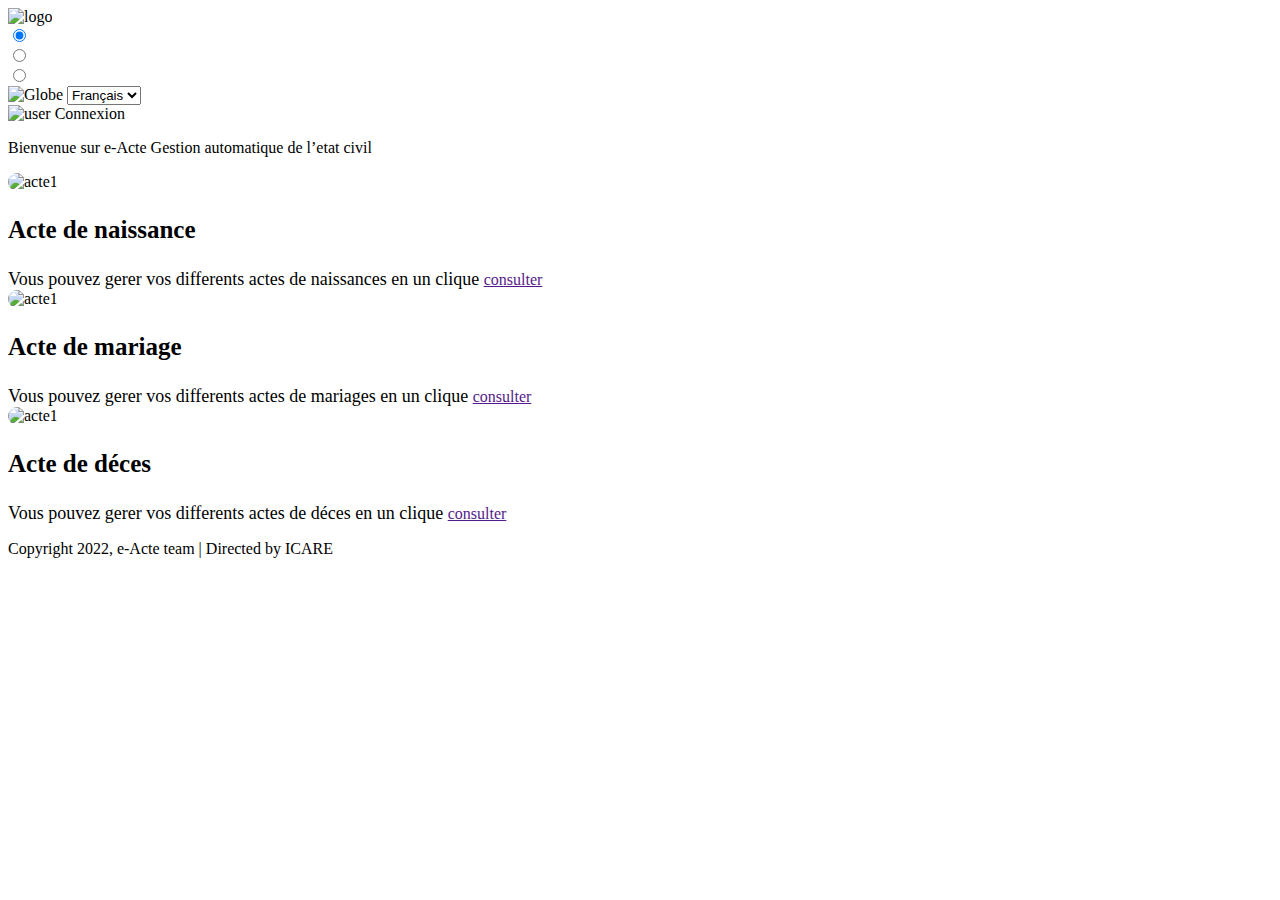
<file: src/main/resources/templates/index.html>
<!DOCTYPE html>
<html lang="en" xmlns:th="http://www.thymeleaf.org">
<head>
    <meta charset="UTF-8"/>
    <meta http-equiv="X-UA-Compatible" content="IE=edge">
    <meta name="viewport" content="width=device-width, initial-scale=1.0">
    <title>Accueil</title>
    <link rel="stylesheet" th:href="@{/css/index.css}"/>
</head>
<body>
    <div class="container">
        <div class="column1"> 
            <img th:src="@{/images/etat civile.png}" alt="logo" class="logo"/>
            <div class="slider-container">
                <div class="menu">
                    <label for="slide-dot-1"></label>
                    <label for="slide-dot-2"></label>
                    <label for="slide-dot-3"></label>
                </div>
                <input id="slide-dot-1" type="radio" name="slides" checked />
                <div class="slide slide-1"></div>
                <input id="slide-dot-2" type="radio" name="slides" />
                <div class="slide slide-2"></div>
                <input id="slide-dot-3" type="radio" name="slides" />
                <div class="slide slide-3"></div>
            </div>
        </div>
        <div class="column2">
            <div class="centrer header">
                <div class="langue">
                    <img th:src="@{/images/Globe.png}" alt="Globe">
                    <select name="langue" id="langue">
                        <option value="fr">Français</option>
                        <option value="en">English</option>
                    </select>
                </div>
                <a class="btnLogin" th:href="@{/login}" id="connex">
                    <img th:src="@{/images/user.png}" alt="user" width="30" height="30">
                    <span>Connexion</span>
                </a>
            </div>
            <div >
                <p class="title">Bienvenue sur e-Acte Gestion automatique de l’etat civil</p>
            </div>
        <div class="trait3">
        </div>
        <div class="actes">
            <div class="acte1">
                <img th:src="@{/images/naissance.jpg}" alt="acte1" width="100" height="100"
                style="object-fit:cover ;border-radius: 50px;">
                <p style="font-size:25px; font-weight:bold;">Acte de naissance</p>
                <span style="font-size: 18px; text-align:center"> 
                Vous pouvez gerer vos differents actes de naissances en un clique
                </span>
                <a class="consulter" href="">
                    consulter
                </a>
            </div>
            <div class="acte1">
                <img th:src="@{/images/mariage.webp}" alt="acte1" width="100" height="100"
                    style="object-fit:cover ;border-radius: 50px;">
                <p style="font-size:25px; font-weight:bold;">Acte de mariage</p>
                <span style="font-size: 18px; text-align:center">
                    Vous pouvez gerer vos differents actes de mariages en un clique
                </span>
                <a class="consulter" href="">
                    consulter
                </a>
            </div>
            <div class="acte1">
                <img th:src="@{/images/deces.jpg}" alt="acte1" width="100" height="100"
                    style="object-fit:cover ;border-radius: 50px;">
                <p style="font-size:25px; font-weight:bold;">Acte de déces</p>
                <span style="font-size: 18px; text-align:center">
                    Vous pouvez gerer vos differents actes de déces en un clique
                </span>
                <a class="consulter" href="">
                    consulter
                </a>
            </div>
        </div>
        </div>
    </div>
    <div class="trait2">

    </div>
    <div class="footer">
        <p>Copyright 2022, e-Acte team | Directed by ICARE</p>
    </div>
</body>
</html>
</file>
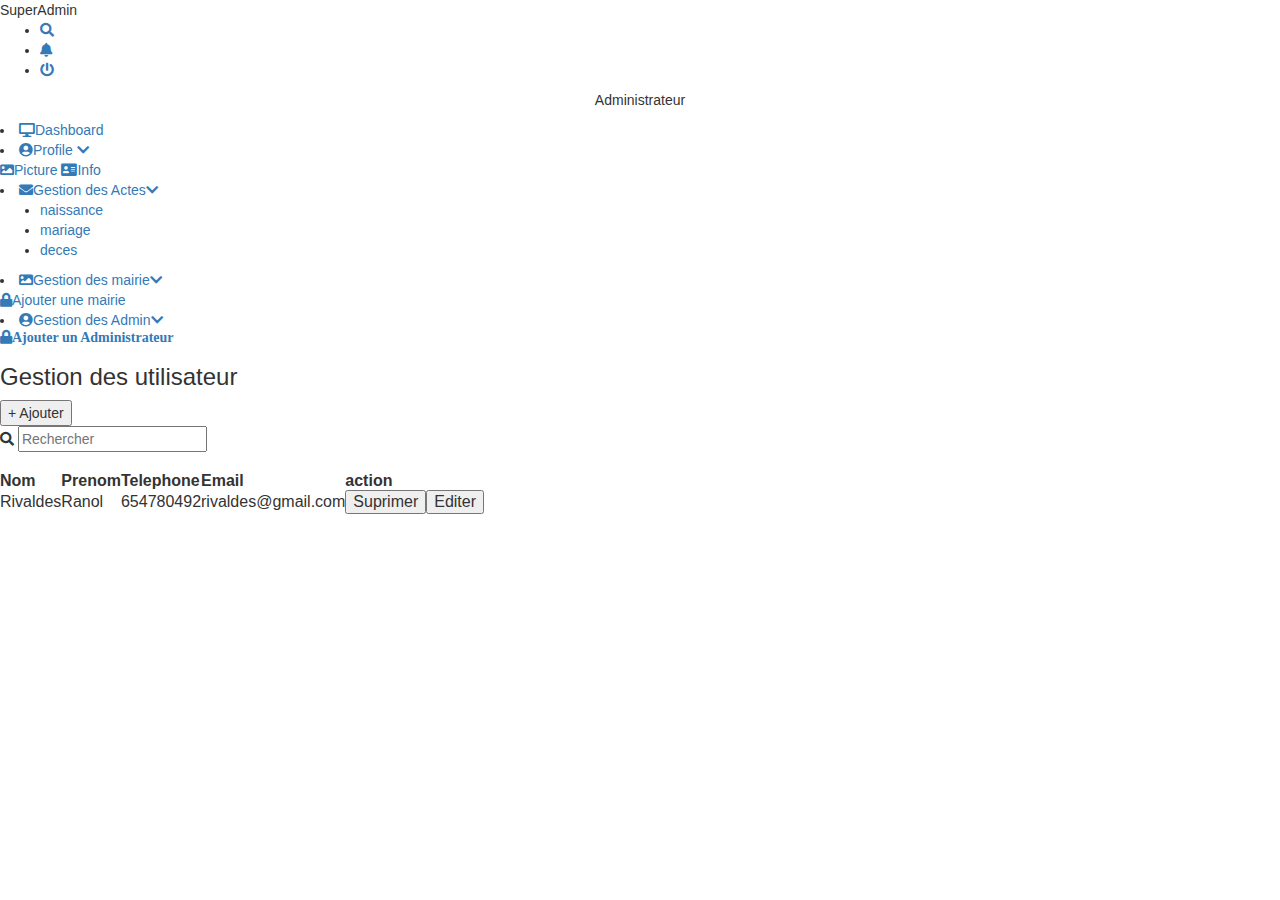
<file: src/main/resources/templates/admin.html>
<!DOCrequired TYPE html>
    <html lang="pt-br">

    <head>
        <meta charset="UTF-8">
        <meta name="viewport" content="width=device-width, initial-scale=1.0">
        <title>Dashboard Administrateur</title>
        <link rel="stylesheet" th:href="@{/css/utilisateur1.css}"/>
        <link rel="stylesheet" th:href="@{/css/style.css}"/>
        <link rel="stylesheet" th:href="@{/css/ajoutUtilisateur.css}"/>
        <link href="https://cdnjs.cloudflare.com/ajax/libs/font-awesome/5.15.1/css/all.min.css" rel="stylesheet"
            required type="text/css">
        <script src="https://cdnjs.cloudflare.com/ajax/libs/jquery/3.5.1/jquery.min.js"></script>
        <link rel="stylesheet" href="https://maxcdn.bootstrapcdn.com/bootstrap/3.4.1/css/bootstrap.min.css">
        <script src="https://maxcdn.bootstrapcdn.com/bootstrap/3.4.1/js/bootstrap.min.js"></script>
    </head>

    <body>

        <!--wrapper start-->
        <div class="wrapper">
            <!--header start-->
            <div class="header">
                <div class="header-menu">
                    <div class="title">Super<span>Admin</span></div>
                    <!-- <div class="sidebar-btn">
                    <i class="fas fa-bars"></i>
                </div> -->
                    <ul>
                        <li><a class="menu-icon" href=""><i class="fas fa-search"></i></a></li>
                        <li><a class="menu-icon" href=""><i class="fas fa-bell"></i></a></li>
                        <li><a class="menu-icon" th:href="@{/login?logout}"><i class="fas fa-power-off"></i></a></li>                    </ul>
                </div>
            </div>
            <!--header menu end-->
            <!--sidebar start-->
            <div class="sidebar">
                <div class="sidebar-menu">
                    <center class="profile">
                        <img th:src="@{/images/default-admin.png}" alt="">
                        <p>Administrateur</p>
                    </center>
                    <li class="item">
                        <a href="#dash" class="menu-btn" data-toggle="tab">
                            <i class="fas fa-desktop"></i><span>Dashboard</span>
                        </a>
                    </li>
                    <li class="item" id="profile">
                        <a href="#profile" class="menu-btn">
                            <i class="fas fa-user-circle"></i><span>Profile <i
                                    class="fas fa-chevron-down drop-down"></i></span>
                        </a>
                        <div class="sub-menu">
                            <a href="#"><i class="fas fa-image"></i><span>Picture</span></a>
                            <a href="#"><i class="fas fa-address-card"></i><span>Info</span></a>
                        </div>
                    </li>
                    <li class="item" id="acte">
                        <a href="#profile" class="menu-btn">
                            <i class="fas fa-envelope"></i><span>Gestion des Actes<i
                                    class="fas fa-chevron-down drop-down"></i></span>
                        </a>
                        <div class="sub-menu">
                            <ul>
                                <li><a th:href="@{/naisance}"><i class="fas font-family"></i><span>naissance</span></a>
                                </li>
                                <li><a th:href="@{/mariage}"><i class="fas font-family"></i><span>mariage</span></a></li>
                                <li><a th:href="@{/deces}"><i class="fas font-family"></i><span>deces</span></a>
                                </li>
                            </ul>
                        </div>
                    </li>
                    <li class="item" id="marie">
                        <a href="#profile" class="menu-btn">
                            <i class="fas fa-image"></i><span>Gestion des mairie<i
                                    class="fas fa-chevron-down drop-down"></i></span>
                        </a>
                        <div class="sub-menu">
                            <a th:href="@{/mairie}"><i class="fas fa-lock"></i><span>Ajouter une mairie</span></a>
                            
                        </div>
                    </li>
                    <li class="item" id="user">
                        <a href="#profile" class="menu-btn">
                            <i class="fas fa-user-circle"></i><span>Gestion des Admin<i
                                    class="fas fa-chevron-down drop-down"></i></span>
                        </a>
                        <div class="sub-menu">
                            <a th:href="@{/admin}"><i class="fas fa-lock"><span>Ajouter un Administrateur</span></i></a>
                        </div>
                    </li>
                </div>
            </div>
            <!--sidebar end-->
            <!--main container start-->
            <div class="main-container tab-content" style="display: block;">

                <div class="modal">
                    <div class="pop">
                        <form method="POST" th:action="@{/addUser}"  th:object="${user}">
                            <div class="close-modal">
                                <span>&times;</span>
                            </div>
                            <header>
                                <h3>ENREGISTRER UN Utilisateur </h3>
                            </header>
                            <div class="form-conatiner">
                                <div class="form-row">
                                    <div class="input-container">
                                        <label> Nom *</label>
                                        <div>
                                            <i class="fa fa-user"></i>
                                            <input th:field="*{nom}" type="text" placeholder="Entrer le nom"  />
                                        </div>
                                    </div>
                                    <div class="input-container">
                                        <label> Genre *</label>
                                        <div>
                                            <i class="fa fa-user"></i>
                                            <input  th:field="*{genre}" type="text" placeholder="Entrer le Genre" />
                                        </div>
                                    </div>
                                    <div class="input-container">
                                        <label> Role *</label>
                                        <div>
                                            <i class="fa fa-user"></i>
											<select multiple th:field="*{roles}" class="form-control">
												<option th:each="role : ${roles}" 
													th:value="${role.id}"
													th:text="${role.typeRole}">
												</option>
											</select>
                                        </div>
                                        
                                    </div>
                                    <div class="input-container">
                                        <label> Mot de passe *</label>
                                        <div>
                                            <i class="fa fa-user"></i>
                                            <input  th:field="*{password}" type="text" placeholder="Entrer le mot de passe" />
                                        </div>
                                    </div>
                                </div>
                                <div class="form-row">
                                    <div class="input-container">
                                        <label> Prenom *</label>
                                        <div>
                                            <i class="fa fa-user"></i>
                                            <input  th:field="*{prenom}" type="text" placeholder="Entrer le Prenom" />
                                        </div>
                                    </div>
                                   <div class="input-container">
                                        <label> Numero de CNI ou recepicer *</label>
                                        <div>
                                            <i class="fa fa-user"></i>
                                            <input th:field="*{numeroCni}" type="text" placeholder="Entrer le Numero de Cni" />
                                        </div>
                                    </div>
                                      <!-- <div class="input-container">
                                          <label> Compte *</label>
                                          <div>
                                               <i class="fa fa-user"></i>
                                               <input type="text" placeholder="Entrer le Numerode votre compte" />
                                          </div>
                                     </div> -->
                                    <div class="input-container">
                                        <label> Residence *</label>
                                        <div>
                                            <i class="fa fa-home"></i>
                                            <input  th:field="*{residence}" type="text" placeholder="Entrer votre Residence" />
                                        </div>
                                    </div>
                                    <div class="input-container">
                                        <label> Email </label>
                                        <div>
                                            <i class="fa fa-mail-bulk"></i>
                                            <input  th:field="*{email}" type="email" placeholder="Entrer votre Email" />
                                        </div>
                                    </div>
                                </div>
                                <div class="form-row">
                                    <div class="input-container">
                                        <label> Date de Naisance *</label>
                                        <div>
                                            <i class="fa fa-calendar-times"></i>
                                            <input  th:field="*{dateNaissance}" type="date" placeholder="Entrer votre Email" />
                                        </div>
                                    </div>

                                    <!-- <div class="input-container">
                                          <label> Service *</label>
                                          <div>
                                               <i class="fa fa-user"></i>
                                               <input type="text" placeholder="Entrer votre Service" />
                                          </div>
                                     </div> -->
                                    <div class="input-container">
                                        <label> Login *</label>
                                        <div>
                                            <i class="fa fa-user"></i>
                                            <input  th:field="*{login}" type="text" placeholder="Entrer votre Login" />
                                        </div>
                                    </div>
                                    <div class="input-container">
                                        <label> Telephone *</label>
                                        <div>
                                            <i class="fa fa-phone"></i>
                                            <input  th:field="*{telephone}" type="text" placeholder="Entrer votre Telephone" />
                                        </div>
                                    </div>
                                    <div class="input-container">
                                        <label> Communes *</label>
                                        <div>
                                            <i class="fa fa-phone"></i>
                                            <select th:field="*{commune}" class="form-control">
												<option th:each="commune : ${communes}" 
													th:value="${commune.id_commune}"
													th:text="${commune.nomCommune}">
												</option>
											</select>
                                        </div>
                                    </div>
                                </div>
                            </div>
                            <div class="submitbtn" style="margin:20px 0 ;">
                                <button  type="reset">Annuler</button>
                                <input type="submit" value="Creer"/>
                            </div>
                        </form>

                    </div>

                </div>

                <header>
                    <h3>Gestion des utilisateur </h3>
                </header>
                <nav>
                    <button class="js_addbtn">+ Ajouter</button>
                    <div class="search">
                        <i class="fa fa-search"></i>
                        <input required type="text" placeholder="Rechercher" id="search">
                    </div>
                </nav>
                <div class="flex-row" style="margin-top: 20px;">
                    <article>
                        <table id="tab">
                            <thead>
                                <tr>
                                    <th>Nom</th>
                                    <th class="pseudo">Prenom</th>
                                    <th class="email">Telephone</th>
                                    <th>Email </th>
                                    <th colspan="2">
                                        action
                                    </th>
                                </tr>
                            </thead>
                            <tr>
                                <td> Rivaldes </td>
                                <td> Ranol </td>
                                <td> 654780492 </td>
                                <td> rivaldes@gmail.com </td>
                                <td>
                                    <button>Suprimer</button>
                                </td>
                                <td>
                                    <button>Editer</button>
                                </td>
                            </tr>
                        </table>

                    </article>
                </div>

            </div>
            <!--main container end-->
        </div>
        <!--wrapper end-->

        <script required type="text/javascript" th:src="@{/js/script.js}">
        </script>


    </body>

    </html>
</file>
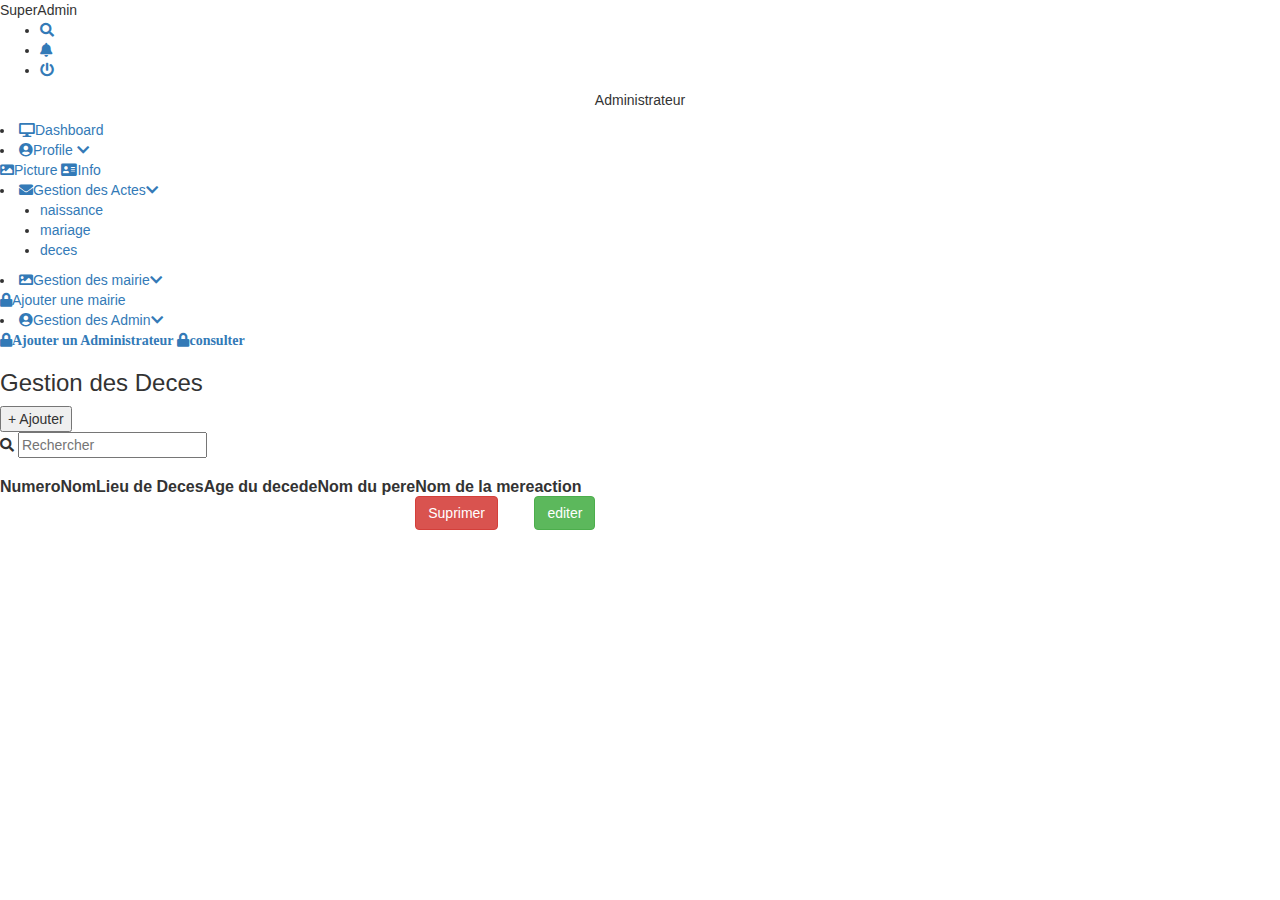
<file: src/main/resources/templates/deces.html>
<!DOCrequired TYPE html>
    <html lang="pt-br">

    <head>
        <meta charset="UTF-8">
        <meta name="viewport" content="width=device-width, initial-scale=1.0">
        <title>Dashboard Administrateur</title>
        <link rel="stylesheet" th:href="@{/css/utilisateur1.css}">
        <link rel="stylesheet" th:href="@{/css/style.css}">
        <link href="https://cdnjs.cloudflare.com/ajax/libs/font-awesome/5.15.1/css/all.min.css" rel="stylesheet"
            required type="text/css">
        <script src="https://cdnjs.cloudflare.com/ajax/libs/jquery/3.5.1/jquery.min.js"></script>
        <link rel="stylesheet" href="https://maxcdn.bootstrapcdn.com/bootstrap/3.4.1/css/bootstrap.min.css">
        <script src="https://maxcdn.bootstrapcdn.com/bootstrap/3.4.1/js/bootstrap.min.js"></script>
    </head>

    <body>

        <!--wrapper start-->
        <div class="wrapper">
            <!--header start-->
            <div class="header">
                <div class="header-menu">
                    <div class="title">Super<span>Admin</span></div>
                    <!-- <div class="sidebar-btn">
                    <i class="fas fa-bars"></i>
                </div> -->
                    <ul>
                        <li><a class="menu-icon" href=""><i class="fas fa-search"></i></a></li>
                        <li><a class="menu-icon" href=""><i class="fas fa-bell"></i></a></li>
                        <li><a class="menu-icon" th:href="@{/login?logout}"><i class="fas fa-power-off"></i></a></li>
                    </ul>
                </div>
            </div>
            <!--header menu end-->
            <!--sidebar start-->
            <div class="sidebar">
                <div class="sidebar-menu">
                    <center class="profile">
                        <img th:src="@{/images/default-admin.png}" alt="">
                        <p>Administrateur</p>
                    </center>
                    <li class="item">
                        <a href="#dash" class="menu-btn" data-toggle="tab">
                            <i class="fas fa-desktop"></i><span>Dashboard</span>
                        </a>
                    </li>
                    <li class="item" id="profile">
                        <a href="#profile" class="menu-btn">
                            <i class="fas fa-user-circle"></i><span>Profile <i
                                    class="fas fa-chevron-down drop-down"></i></span>
                        </a>
                        <div class="sub-menu">
                            <a href="#"><i class="fas fa-image"></i><span>Picture</span></a>
                            <a href="#"><i class="fas fa-address-card"></i><span>Info</span></a>
                        </div>
                    </li>
                    <li class="item" id="acte">
                        <a href="#profile" class="menu-btn">
                            <i class="fas fa-envelope"></i><span>Gestion des Actes<i
                                    class="fas fa-chevron-down drop-down"></i></span>
                        </a>
                        <div class="sub-menu">
                            <ul>
                                <li><a th:href="@{/naisance}"><i class="fas font-family"></i><span>naissance</span></a>
                                </li>
                                <li><a th:href="@{/mariage}"><i class="fas font-family"></i><span>mariage</span></a></li>
                                <li><a th:href="@{/deces}"><i class="fas font-family"></i><span>deces</span></a>
                                </li>
                            </ul>
                        </div>
                    </li>
                    <li class="item" id="marie">
                        <a href="#profile" class="menu-btn">
                            <i class="fas fa-image"></i><span>Gestion des mairie<i
                                    class="fas fa-chevron-down drop-down"></i></span>
                        </a>
                        <div class="sub-menu">
                            <a th:href="@{/mairie}"><i class="fas fa-lock"></i><span>Ajouter une mairie</span></a>
                         
                        </div>
                    </li>
                    <li class="item" id="user">
                        <a href="#profile" class="menu-btn">
                            <i class="fas fa-user-circle"></i><span>Gestion des Admin<i
                                    class="fas fa-chevron-down drop-down"></i></span>
                        </a>
                        <div class="sub-menu">
                            <a th:href="@{/admin}"><i class="fas fa-lock"><span>Ajouter un Administrateur</span></i></a>
                            <a href="#"><i class="fas fa-lock"><span>consulter</span></i></a>
                        </div>
                    </li>
                </div>
            </div>
            <!--sidebar end-->
            <!--main container start-->
            <div class="main-container tab-content" style="display: block;">

                <div class="modal">
                    <div class="pop">
                        <form method="post" th:action="@{/saveDeath}" th:object="${death}">
                            <div class="close-modal">
                                <span>&times;</span>
                            </div>
                            <header>
                                <h3>ENREGISTRER UN DECES </h3>
                                <div id="pageNumber">

                                </div>
                            </header>

                            <div class="page" id="page1">
                                <h4>Identité du defunt</h4>
                                <div class="input">
                                    <input th:field="*{nomDecede}" required type="text" id="nom">
                                    <label for="nom">nom du defunt</label>
                                </div>
                                <div class="input">
                                    <input th:field="*{lieuDeces}" required type="text" id="lieu">
                                    <label for="lieu">lieu du deces</label>
                                </div>
                                <div class="input">
                                    <input th:field="*{ageDecede}" required type="number" id="age">
                                    <label for="age">age du defunt</label>
                                </div>
                                <div class="input">
                                    <input th:field="*{domicileDecede}" required type="text" id="lieu">
                                    <label for="domicil">lieu du domicil du defunt</label>
                                </div>
                                <div class="submitbtn">
                                    <button class="next" type="button">Suivant</button>
                                </div>
                            </div>

                            <div class="page" id="page2">
                                <h4>Identité sur les parent du defunt</h4>
                                <div class="input">
                                    <input th:field="*{pere.nomPers}" required type="text" id="pere">
                                    <label for="nom pere">nom du pere du defunt</label>
                                </div>
                                <div class="input">
                                    <input th:field="*{pere.lieuResidence}" required  type="text" id="pere">
                                    <label for="domicilié">lieu domicil du pere</label>
                                </div>
                                <div class="input">
                                    <input th:field="*{mere.nomPers}" type="text" id="mere">
                                    <label for="nom mere">nom de la mere du defunt</label>
                                </div>
                                <div class="input">
                                    <input th:field="*{mere.lieuResidence}" required  type="text" id="mere">
                                    <label for="domicilié">lieu domicil de la mère</label>

                                </div>
                                <div class="submitbtn">
                                    <button class="prev" type="button">Précédent</button>
                                    <button class="next" type="button">Suivant</button>
                                </div>
                            </div>

                            <div class="page" id="page3">
                                <h4>informations generale sur l'acte et la mairie</h4>
                                <div class="input">
                                    <input th:field="*{dateFabriqueActe}" type="date" class="form-control" id="date">
                                    <label for="dresse">acte dressé le</label>
                                </div>
                                <div class="input">
                                    <input th:field="*{nomDeclarant}" type="text" id="declar">
                                    <label for="declaration">nom declarant</label>

                                </div> 
                                <div class="input">
                                    <label for="etat civil">nom du centre d'etat civil</label>
                                	<br/>
                                	<select th:field="*{commune}">
                                     	<option th:each="commune : ${communeList}" th:value="${commune.id_commune}" th:text="${commune.nomCommune}"></option>
                                     </select >
                                </div>

                                <div class="submitbtn">
                                    <button class="prev" type="button">Précédent</button>
                                    <button type="submit" class="fin">Terminer</button>
                                </div>
                            </div>
                        </form>

                    </div>

                </div>

                <header>
                    <h3>Gestion des Deces </h3>
                </header>
                <nav>
                    <button class="js_addbtn">+ Ajouter</button>
                    <div class="search">
                        <i class="fa fa-search"></i>
                        <input required type="text" placeholder="Rechercher" id="search">
                    </div>
                </nav>
                <div class="flex-row" style="margin-top: 20px;">
                    <article>
                        <table id="tab">
                            <thead>
                                <tr>
                                	<th>Numero</th>
                                    <th>Nom</th>
                                    <th >Lieu de Deces</th>
                                    <th>Age du decede </th>
                                    <th>Nom du pere</th>
                                    <th>Nom de la mere</th>
                                    <th colspan="2">
                                        action
                                    </th>
                                </tr>
                            </thead>
                            <tr th:each="death : ${deathList}">
							<td th:text="${death.id}"></td>
							<td th:text="${death.nomDecede}"></td>
							<td th:text="${death.ageDecede}"></td>
							<td th:text="${death.pere.nomPers}"></td>
							<td th:text="${death.mere.nomPers}"></td>
							<td><a 
									th:href="@{/deleteDeath/{id}(id=${death.id})}"
									id="d" class="btn btn-danger">Suprimer
							</a></td>
							<td><a
								href="#"
								id="d" class="btn btn-success">editer</a></td>
						</tr>
                        </table>

                    </article>
                </div>

            </div>
            <!--main container end-->
        </div>
        <!--wrapper end-->

        <script required type="text/javascript" th:src="@{/js/script.js}">
        </script>


    </body>

    </html>
</file>
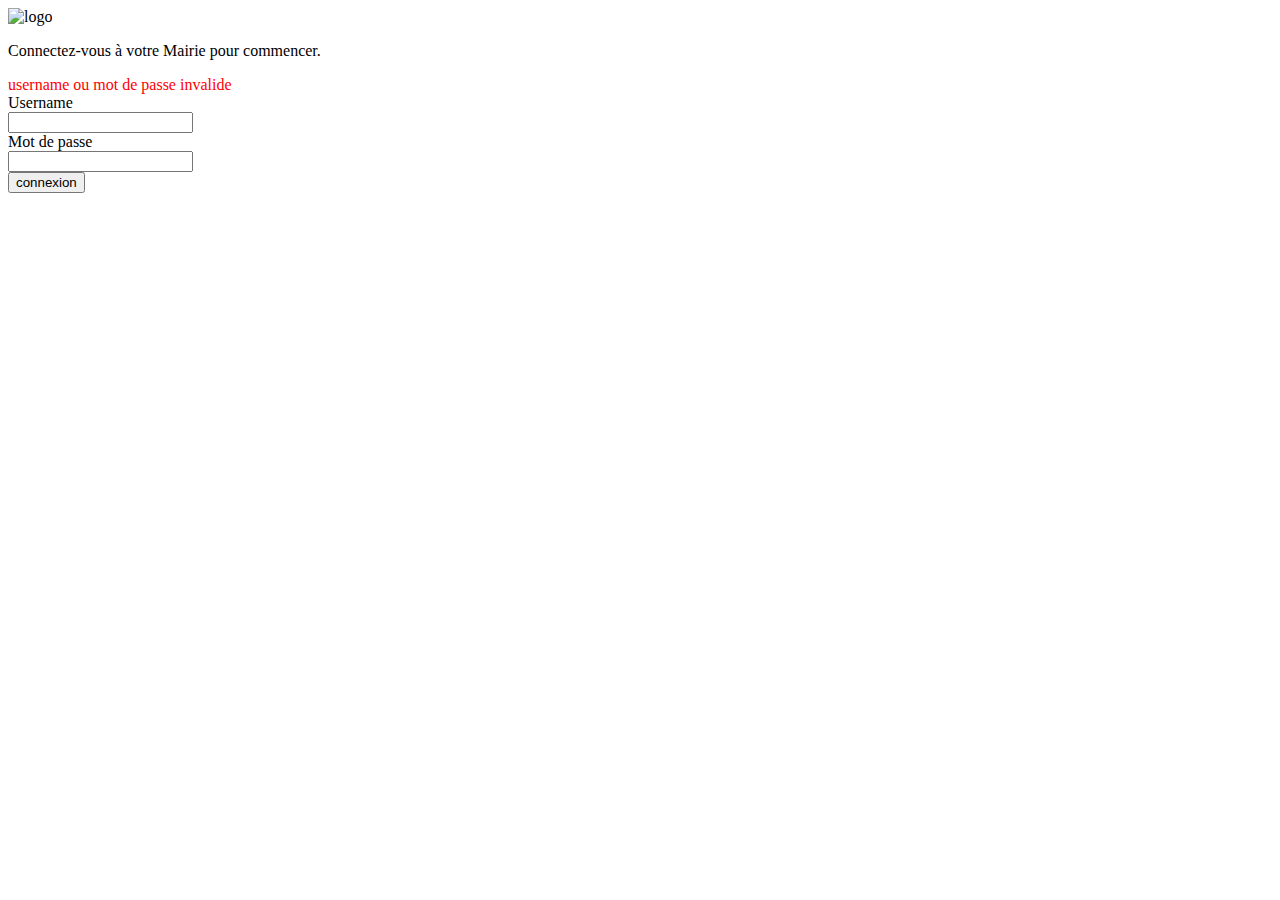
<file: src/main/resources/templates/login.html>
<!DOCTYPE html>
<html lang="en" xmlns:th"http://www.thymeleaf.org">
<head>
    <meta charset="UTF-8"/>
    <meta http-equiv="X-UA-Compatible" content="IE=edge">
    <meta name="viewport" content="width=device-width, initial-scale=1.0">
    <link rel="stylesheet" th:href="@{/css/login.css}">
    <title>Authentification</title>
</head>
<body>
    <div class="container">
        <div class="left-div">
        <img th:src="@{/images/logo e-acte.png}" alt="logo" class="logo" >
        <img th:src="@{/images/doc3.jpeg}" alt="" class="image">
        </div>
        <div class="right-div">
            <p>Connectez-vous à votre Mairie pour commencer.</p>
            <div th:if="${param.error}" style="color: red;" >
            username ou mot de passe invalide
            </div>
            <form th:action="@{/login}" method="post">
                <label for="">Username</label>
                <br>
                <input type="text" name="username" class="field" required>
                <br>
                <label for="">Mot de passe</label>
                <br>
                <input type="password" name="password"  class="field" required><br>
                <!-- <button type="submit" class="btnLogin">Connexion</button> -->
                <button type="submit" class="btnLogin a">
	                connexion
                </button>
            </form>

        </div>
    </div>
</body>
</html>
</file>
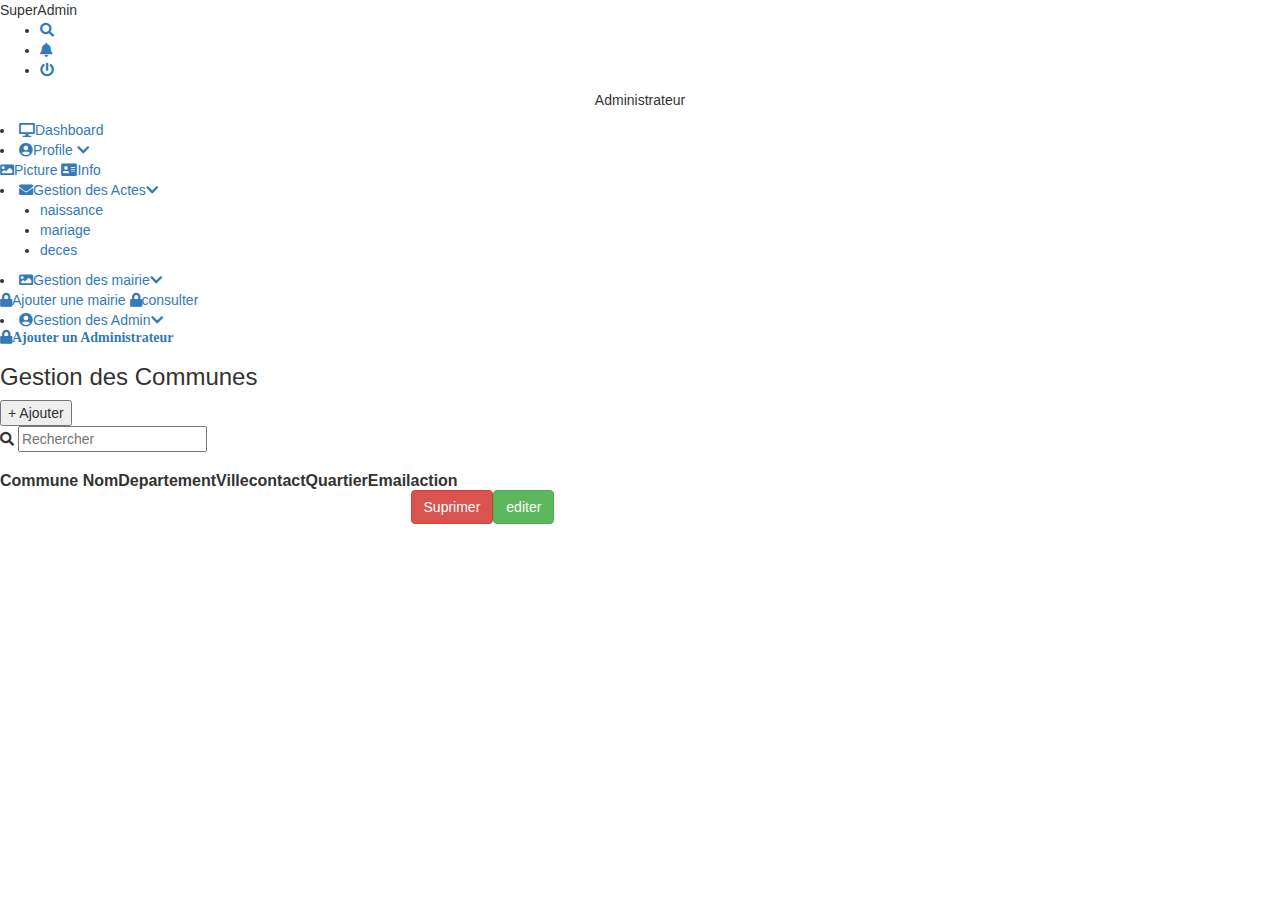
<file: src/main/resources/templates/mairie.html>
<!DOCrequired TYPE html>
<html lang="pt-br">

<head>
<meta charset="UTF-8">
<meta name="viewport" content="width=device-width, initial-scale=1.0">
<title>Dashboard Administrateur</title>
<link rel="stylesheet" th:href="@{/css/utilisateur1.css}" />
<link rel="stylesheet" th:href="@{/css/style.css}" />
<link rel="stylesheet" th:href="@{/css/ajoutUtilisateur.css}" />
<link
	href="https://cdnjs.cloudflare.com/ajax/libs/font-awesome/5.15.1/css/all.min.css"
	rel="stylesheet" required type="text/css">
<script
	src="https://cdnjs.cloudflare.com/ajax/libs/jquery/3.5.1/jquery.min.js"></script>
<link rel="stylesheet"
	href="https://maxcdn.bootstrapcdn.com/bootstrap/3.4.1/css/bootstrap.min.css">
<script
	src="https://maxcdn.bootstrapcdn.com/bootstrap/3.4.1/js/bootstrap.min.js"></script>
</head>

<body>

	<!--wrapper start-->
	<div class="wrapper">
		<!--header start-->
		<div class="header">
			<div class="header-menu">
				<div class="title">
					Super<span>Admin</span>
				</div>
				<!-- <div class="sidebar-btn">
                    <i class="fas fa-bars"></i>
                </div> -->
				<ul>
					<li><a class="menu-icon" href=""><i class="fas fa-search"></i></a></li>
					<li><a class="menu-icon" href=""><i class="fas fa-bell"></i></a></li>
					<li><a class="menu-icon" href=""><i
							class="fas fa-power-off"></i></a></li>
				</ul>
			</div>
		</div>
		<!--header menu end-->
		<!--sidebar start-->
		<div class="sidebar">
			<div class="sidebar-menu">
				<center class="profile">
					<img th:src="@{/images/default-admin.png}" alt="">
					<p>Administrateur</p>
				</center>
				<li class="item"><a href="#dash" class="menu-btn"
					data-toggle="tab"> <i class="fas fa-desktop"></i><span>Dashboard</span>
				</a></li>
				<li class="item" id="profile"><a href="#profile"
					class="menu-btn"> <i class="fas fa-user-circle"></i><span>Profile
							<i class="fas fa-chevron-down drop-down"></i>
					</span>
				</a>
					<div class="sub-menu">
						<a href="#"><i class="fas fa-image"></i><span>Picture</span></a> <a
							href="#"><i class="fas fa-address-card"></i><span>Info</span></a>
					</div></li>
				<li class="item" id="acte"><a href="#profile" class="menu-btn">
						<i class="fas fa-envelope"></i><span>Gestion des Actes<i
							class="fas fa-chevron-down drop-down"></i></span>
				</a>
					<div class="sub-menu">
						<ul>
							<li><a th:href="@{/naisance}"><i class="fas font-family"></i><span>naissance</span></a>
							</li>
							<li><a th:href="@{/mariage}"><i class="fas font-family"></i><span>mariage</span></a></li>
							<li><a th:href="@{/deces}"><i class="fas font-family"></i><span>deces</span></a>
							</li>
						</ul>
					</div></li>
				<li class="item" id="marie"><a href="#profile" class="menu-btn">
						<i class="fas fa-image"></i><span>Gestion des mairie<i
							class="fas fa-chevron-down drop-down"></i></span>
				</a>
					<div class="sub-menu">
						<a th:href="@{/mairie}"><i class="fas fa-lock"></i><span>Ajouter
								une mairie</span></a> <a href="#"><i class="fas fa-lock"></i><span>consulter</span></a>
					</div></li>
				<li class="item" id="user"><a href="#profile" class="menu-btn">
						<i class="fas fa-user-circle"></i><span>Gestion des Admin<i
							class="fas fa-chevron-down drop-down"></i></span>
				</a>
					<div class="sub-menu">
						<a th:href="@{/admin}"><i class="fas fa-lock"><span>Ajouter
									un Administrateur</span></i></a>

					</div></li>
			</div>
		</div>
		<!--sidebar end-->
		<!--main container start-->
		<div class="main-container tab-content" style="display: block;">

			<div class="modal">
				<div class="pop">
					<form method="post" th:action="@{/saveCommune}"
						th:object="${commune}">
						<div class="close-modal">
							<span>&times;</span>
						</div>
						<header>
							<h3>ENREGISTRER UNE Commune</h3>
						</header>
						<div class="form-conatiner">
							<div class="form-row">
								<div class="input-container">
									<label> Nom *</label>
									<div>
										<i class="fa fa-user"></i> <input th:field="*{nomCommune}"
											type="text" placeholder="Entrer le nom de la commune" />
									</div>
								</div>
								<div class="input-container">
									<label> departement*</label>
									<div>
										<i class="fa fa-user"></i>
										<!--
													<input th:field="*{department}" type="text" placeholder="Entrer le nom de votre departement" />
												-->
										<select th:field="*{department}">
											<option th:each="department : ${departmentList}"
												th:value="${department.id}"
												th:text="${department.nomDepartement}">
											</option>
										</select>

									</div>
								</div>
							</div>

							<div class="form-row">
								<div class="input-container">
									<label>ville*</label>
									<div>
										<i class="fa fa-user"></i> <input th:field="*{Address.ville}"
											type="text" placeholder="Entre l'adresse/ville" />
									</div>
								</div>
								<div class="input-container">
									<label>Contact*</label>
									<div>
										<i class="fa fa-phone"></i> <input
											th:field="*{Address.contact}" type="number"
											placeholder="Entrer l'adresse/Contact" />
									</div>
								</div>
							</div>
							<div class="form-row">
								<div class="input-container">
									<label>Quartier*</label>
									<div>
										<i class="fa fa-phone"></i> <input
											th:field="*{Address.quartier}" type="text"
											placeholder="Entrer l'adresse/Quartier" />
									</div>
								</div>
								<div class="input-container">
									<label> Email*</label>
									<div>
										<i class="fa fa-mail-bulk"></i> <input
											th:field="*{Address.email}" type="email"
											placeholder="Entrer l'adresse/Email" />
									</div>
								</div>
							</div>
						</div>
						<div class="submitbtn" style="margin: 20px 0;">
							<button type="button">Anuller</button>
							<button class="fin">Creer</button>
						</div>

					</form>

				</div>

			</div>

			<header>
				<h3>Gestion des Communes</h3>
			</header>
			<nav>
				<button class="js_addbtn">+ Ajouter</button>
				<div class="search">
					<i class="fa fa-search"></i> <input required type="text"
						placeholder="Rechercher" id="search">
				</div>
			</nav>
			<div class="flex-row" style="margin-top: 20px;">
				<article>
					<table id="tab">
						<thead>
							<tr>
								<th>Commune Nom</th>
								<th>Departement</th>
								<th>Ville</th>
								<th class="email">contact</th>
								<th>Quartier</th>
								<th>Email</th>
								<th colspan="2">action</th>
							</tr>
						</thead>
						<tr th:each="commune : ${communeList}">
							<td th:text="${commune.nomCommune}"></td>
							<td th:text="${commune.department.nomDepartement}"></td>
							<td th:text="${commune.address.ville}"></td>
							<td th:text="${commune.address.contact}"></td>
							<td th:text="${commune.address.quartier}"></td>
							<td th:text="${commune.address.email}"></td>
							<td><a
								th:href="@{/deleteCommune/{id}(id=${commune.id_commune})}"
								id="d" class="btn btn-danger">Suprimer</a></td>
							<td><a
								th:href="@{/updateCommune/{id}(id=${commune.id_commune})}"
								id="d" class="btn btn-success">editer</a></td>
						</tr>

					</table>

				</article>
			</div>

		</div>
		<!--main container end-->
	</div>
	<!--wrapper end-->

	<script required type="text/javascript" th:src="@{/js/script.js}">
		
	</script>


</body>

</html>
</file>
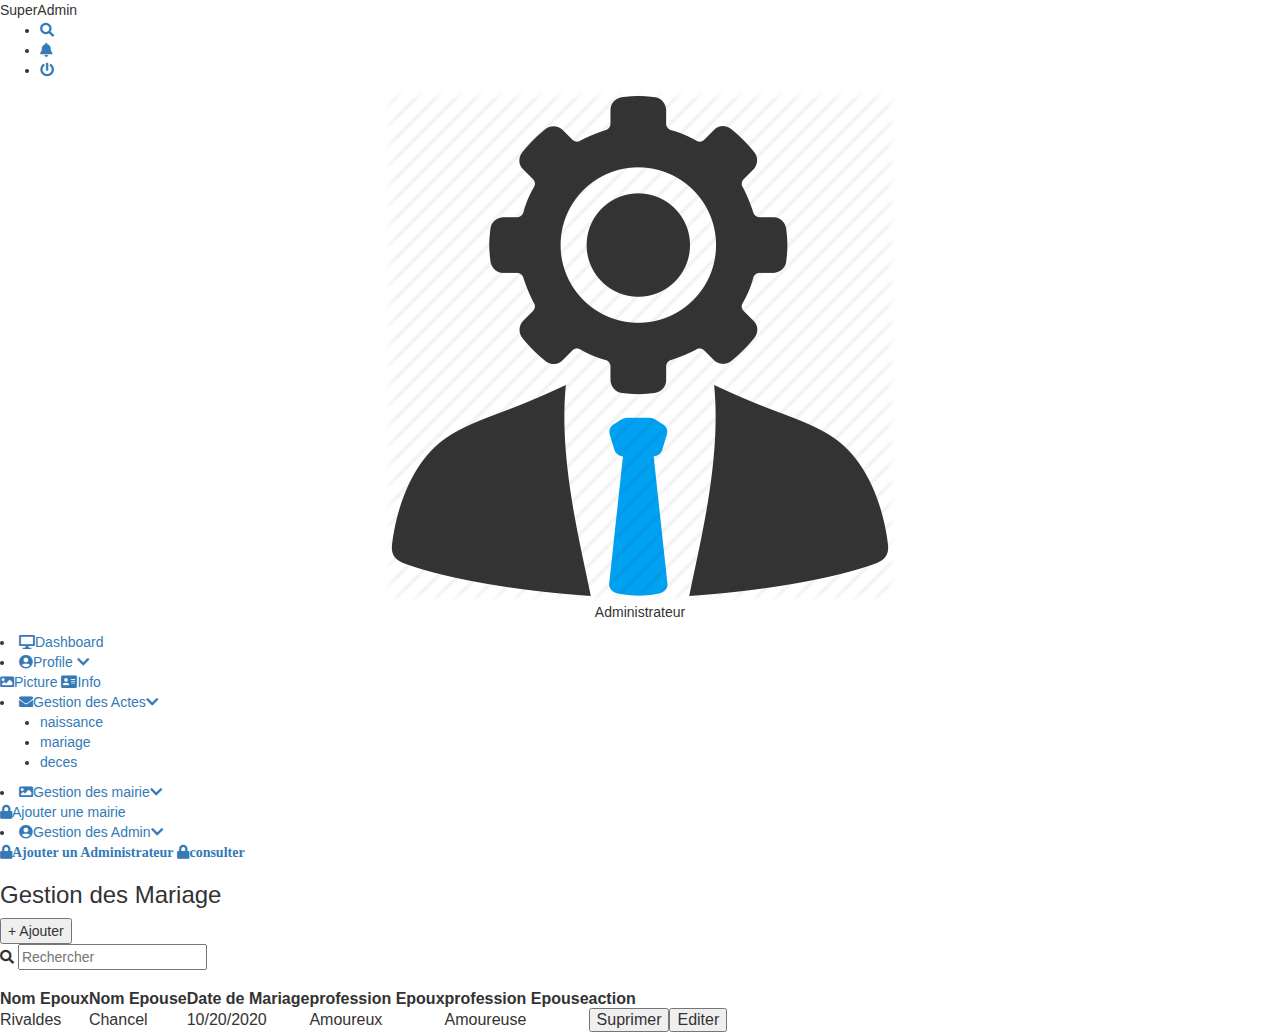
<file: src/main/resources/templates/mariage.html>
<!DOCrequired TYPE html>
<html lang="pt-br">

<head>
<meta charset="UTF-8">
<meta name="viewport" content="width=device-width, initial-scale=1.0">
<title>Dashboard Administrateur</title>
<link rel="stylesheet" th:href="@{/css/utilisateur1.css}" />
<link rel="stylesheet" th:href="@{/css/style.css}" />
<link
	href="https://cdnjs.cloudflare.com/ajax/libs/font-awesome/5.15.1/css/all.min.css"
	rel="stylesheet" required type="text/css">
<script
	src="https://cdnjs.cloudflare.com/ajax/libs/jquery/3.5.1/jquery.min.js"></script>
<link rel="stylesheet"
	href="https://maxcdn.bootstrapcdn.com/bootstrap/3.4.1/css/bootstrap.min.css">
<script
	src="https://maxcdn.bootstrapcdn.com/bootstrap/3.4.1/js/bootstrap.min.js"></script>
</head>

<body>

	<!--wrapper start-->
	<div class="wrapper">
		<!--header start-->
		<div class="header">
			<div class="header-menu">
				<div class="title">
					Super<span>Admin</span>
				</div>
				<!-- <div class="sidebar-btn">
                    <i class="fas fa-bars"></i>
                </div> -->
				<ul>
					<li><a class="menu-icon" href=""><i class="fas fa-search"></i></a></li>
					<li><a class="menu-icon" href=""><i class="fas fa-bell"></i></a></li>
					<li><a class="menu-icon" th:href="@{/login?logout}"><i
							class="fas fa-power-off"></i></a></li>
				</ul>
			</div>
		</div>
		<!--header menu end-->
		<!--sidebar start-->
		<div class="sidebar">
			<div class="sidebar-menu">
				<center class="profile">
					<img src="./assets/images/default-admin.png" alt="">
					<p>Administrateur</p>
				</center>
				<li class="item"><a href="#dash" class="menu-btn"
					data-toggle="tab"> <i class="fas fa-desktop"></i><span>Dashboard</span>
				</a></li>
				<li class="item" id="profile"><a href="#profile"
					class="menu-btn"> <i class="fas fa-user-circle"></i><span>Profile
							<i class="fas fa-chevron-down drop-down"></i>
					</span>
				</a>
					<div class="sub-menu">
						<a href="#"><i class="fas fa-image"></i><span>Picture</span></a> <a
							href="#"><i class="fas fa-address-card"></i><span>Info</span></a>
					</div></li>
				<li class="item" id="acte"><a href="#profile" class="menu-btn">
						<i class="fas fa-envelope"></i><span>Gestion des Actes<i
							class="fas fa-chevron-down drop-down"></i></span>
				</a>
					<div class="sub-menu">
						<ul>
							<li><a href="naisance.html"><i class="fas font-family"></i><span>naissance</span></a>
							</li>
							<li><a th:href="@{/mariage}"><i class="fas font-family"></i><span>mariage</span></a></li>
							<li><a th:href="@{/deces}"><i class="fas font-family"></i><span>deces</span></a>
							</li>
						</ul>
					</div></li>
				<li class="item" id="marie"><a href="#profile" class="menu-btn">
						<i class="fas fa-image"></i><span>Gestion des mairie<i
							class="fas fa-chevron-down drop-down"></i></span>
				</a>
					<div class="sub-menu">
						<a href="mairie.html"><i class="fas fa-lock"></i><span>Ajouter
								une mairie</span></a>

					</div></li>
				<li class="item" id="user"><a href="#profile" class="menu-btn">
						<i class="fas fa-user-circle"></i><span>Gestion des Admin<i
							class="fas fa-chevron-down drop-down"></i></span>
				</a>
					<div class="sub-menu">
						<a href="admin.html"><i class="fas fa-lock"><span>Ajouter
									un Administrateur</span></i></a> <a href="#"><i class="fas fa-lock"><span>consulter</span></i></a>
					</div></li>
			</div>
		</div>
		<!--sidebar end-->
		<!--main container start-->
		<div class="main-container tab-content" style="display: block;">

			<div class="modal">
				<div class="pop">
					<form method="post" th:action="@{/saveWedding}"
						th:object="${wedding}">
						<div class="close-modal">
							<span>&times;</span>
						</div>
						<header>
							<h3>ENREGISTRER UN MARIAGE</h3>
							<div id="pageNumber"></div>
						</header>

						<div class="page" id="page1">
							<h4>Identité de l'epoux</h4>
							<div class="input">
								<input th:field="*{epoux.nomPers}" required type="text"
									id="nom"> <label for="nom">Nom de l'epoux</label>
							</div>
							<div class="input">
								<input th:field="*{epoux.dateNaissance}" required
									type="date" id="date"> <label for="date">date
									de naissance de l'epoux</label>
							</div>
							<div class="input">
								<input th:field="*{epoux.lieuNaissance}" required
									type="text" id="lieu"> <label for="lieu">lieu
									naissance epoux</label>
							</div>
							<div class="input">
								<input th:field="*{epoux.profession}" required
									type="text" id="prof"> <label for="profession">profession
									epoux</label>
							</div>
							<div class="input">
								<input th:field="*{epoux.nationalite}" required
									type="text" id="nation"> <label for="nationalité">nationalité
									epoux</label>
							</div>
							<div class="input">
								<input required type="text" id="nation"> <label
									for="reference">document de reference epoux</label>
							</div>
							<div class="input">
								<input th:field="*{epoux.lieuResidence}" required
									type="text" id="nation"> <label for="domicile">domicilié
									a</label>
							</div>
							<div class="input">
								<input th:field="*{nomPereEpoux}" required type="text"
									id="nation"> <label for="fils">fils de</label>
							</div>
							<div class="input">
								<input th:field="*{nomMereEpoux}" required type="text"
									id="nation"> <label for="et de">et de </label>
							</div>
							<div class="submitbtn">
								<button class="next" required type="button">Suivant</button>
							</div>
						</div>


						<div class="page" id="page2">
							<h4>Identité de l'epouse</h4>
							<div class="input">
								<input th:field="*{epouse.nomPers}" required type="text"
									id="nom"> <label for="nom">Nom de l'epouse</label>
							</div>
							<div class="input">
								<input th:field="*{epouse.dateNaissance}" required
									type="date" id="date"> <label for="date">date
									de naissance de l'epouse</label>
							</div>
							<div class="input">
								<input th:field="*{epouse.lieuNaissance}" required
									type="text" id="lieu"> <label for="lieu">lieu
									naissance epouse</label>
							</div>
							<div class="input">
								<input th:field="*{epouse.profession}" required
									type="text" id="prof"> <label for="profession">profession
									epouse</label>
							</div>
							<div class="input">
								<input th:field="*{epouse.nationalite}" required
									type="text" id="nation"> <label for="nationalité">nationalité
									epouse</label>
							</div>
							<div class="input">
								<input required type="text" id="nation"> <label
									for="reference">document de reference epouse</label>
							</div>
							<div class="input">
								<input th:field="*{epouse.lieuResidence}" required
									type="text" id="nation"> <label for="domicile">domicilié
									a</label>
							</div>
							<div class="input">
								<input th:field="*{nomPereEpouse}" required type="text"
									id="nation"> <label for="fils">fils de</label>
							</div>
							<div class="input">
								<input th:field="*{nomMereEpouse}" required type="text"
									id="nation"> <label for="et de">et de </label>
							</div>
							<div class="submitbtn">
								<button class="prev" required type="button">Précédent</button>
								<button class="next" required type="button">Suivant</button>
							</div>
						</div>

						<div class="page" id="page3">
							<h4>informations generale sur l'acte et la mairie</h4>
							<div class="input">
								<input th:field="*{nomMereEpouse}" required type="text"
									id="nation"> <label for="num">numero de l'acte</label>
							</div>
							<div class="input">
								<label for="regime">regime de biens</label> <br> <select
									th:field="*{regimeBien}" name="regime">
									<option value="Biens Communs">Biens Communs</option>
									<option value="Biens Separes">Biens Separes</option>
								</select> <br>
							</div>
							<div class="input">
								<label for="systeme">systeme matrimonial</label> <br> <select
									th:field="*{systemeMatrimonial}" name="systeme">
									<option value="Polygamie">Polygamie</option>
									<option value="Monogamie">Monogamie</option>
								</select> <br>
							</div>
							<div class="input">
								<input th:field="*{nomTemoinEpoux}" required type="text"
									id="nation"> <label for="temoin">nom temoin de
									l'epoux</label>
							</div>
							<div class="input">
								<input th:field="*{nomTemoinEpouse}" required
									type="text" id="nation"> <label for="temoin">nom
									temoin de l'epouse</label>
							</div>
							<div class="input">
								<input th:field="*{nomOfficier}" required type="text"
									id="nation"> <label for="officier">nom officier
									d'Etat-civil</label>
							</div>
							<div class="input">
								<input th:field="*{nomAssistant}" required type="text"
									id="nation"> <label for="Assisté">nom de
									l'Assistant</label>
							</div>
							<div class="input">
								<select th:field="*{commune}">
									<option th:each="commune : ${communeList}"
										th:value="${commune.id_commune}"
										th:text="${commune.nomCommune}"></option>
								</select> 
								<label for="dresser">lieu de dressage de l'acte</label>
							</div>
							<div class="input">
								<input th:field="*{dateMariage}" required type="date" id="nation"> <label
									for="date">Acte dresser le</label>
							</div>
							<div class="submitbtn">
								<button class="prev" type="button">Précédent</button>
								<button class="fin">Terminer</button>
							</div>
						</div>

					</form>

				</div>

			</div>

			<header>
				<h3>Gestion des Mariage</h3>
			</header>
			<nav>
				<button class="js_addbtn">+ Ajouter</button>
				<div class="search">
					<i class="fa fa-search"></i> <input required type="text"
						placeholder="Rechercher" id="search">
				</div>
			</nav>
			<div class="flex-row" style="margin-top: 20px;">
				<article>
					<table id="tab">
						<thead>
							<tr>
								<th>Nom Epoux</th>
								<th class="pseudo">Nom Epouse</th>
								<th class="email">Date de Mariage</th>
								<th>profession Epoux</th>
								<th>profession Epouse</th>
								<th colspan="2">action</th>
							</tr>
						</thead>
						<tr>
							<td>Rivaldes</td>
							<td>Chancel</td>
							<td>10/20/2020</td>
							<td>Amoureux</td>
							<td>Amoureuse</td>
							<td>
								<button>Suprimer</button>
							</td>
							<td>
								<button>Editer</button>
							</td>
						</tr>
					</table>

				</article>
			</div>

		</div>
		<!--main container end-->
	</div>
	<!--wrapper end-->

	<script required type="text/javascript" th:src="@{/js/script.js}">
		
	</script>


</body>

</html>
</file>
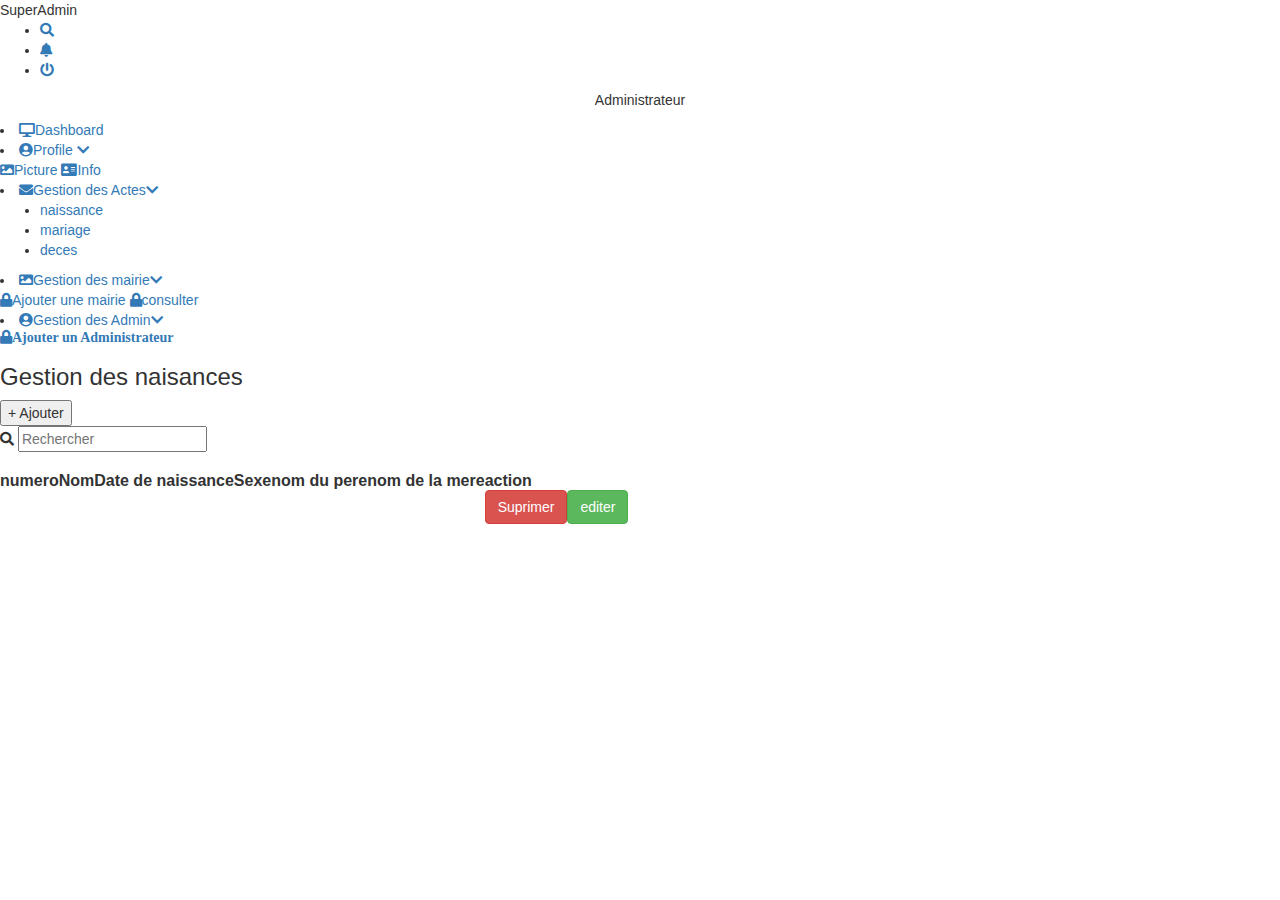
<file: src/main/resources/templates/naisance.html>
<!DOCrequired TYPE html>
<html lang="pt-br">

<head>
<meta charset="UTF-8">
<meta name="viewport" content="width=device-width, initial-scale=1.0">
<title>Dashboard Administrateur</title>
<link rel="stylesheet" th:href="@{/css/utilisateur1.css}" />
<link rel="stylesheet" th:href="@{/css/style.css}" />
<link
	href="https://cdnjs.cloudflare.com/ajax/libs/font-awesome/5.15.1/css/all.min.css"
	rel="stylesheet" required type="text/css">
<script
	src="https://cdnjs.cloudflare.com/ajax/libs/jquery/3.5.1/jquery.min.js"></script>
<link rel="stylesheet"
	href="https://maxcdn.bootstrapcdn.com/bootstrap/3.4.1/css/bootstrap.min.css">
<script
	src="https://maxcdn.bootstrapcdn.com/bootstrap/3.4.1/js/bootstrap.min.js"></script>
</head>

<body>

	<!--wrapper start-->
	<div class="wrapper">
		<!--header start-->
		<div class="header">
			<div class="header-menu">
				<div class="title">
					Super<span>Admin</span>
				</div>
				<!-- <div class="sidebar-btn">
                    <i class="fas fa-bars"></i>
                </div> -->
				<ul>
					<li><a class="menu-icon" href=""><i class="fas fa-search"></i></a></li>
					<li><a class="menu-icon" href=""><i class="fas fa-bell"></i></a></li>
					<li><a class="menu-icon" th:href="@{/login?logout}"><i
							class="fas fa-power-off"></i></a></li>
				</ul>
			</div>
		</div>
		<!--header menu end-->
		<!--sidebar start-->
		<div class="sidebar">
			<div class="sidebar-menu">
				<center class="profile">
					<img th:src="@{/images/default-admin.png}" alt="">
					<p>Administrateur</p>
				</center>
				<li class="item"><a href="#dash" class="menu-btn"
					data-toggle="tab"> <i class="fas fa-desktop"></i><span>Dashboard</span>
				</a></li>
				<li class="item" id="profile"><a href="#profile"
					class="menu-btn"> <i class="fas fa-user-circle"></i><span>Profile
							<i class="fas fa-chevron-down drop-down"></i>
					</span>
				</a>
					<div class="sub-menu">
						<a href="#"><i class="fas fa-image"></i><span>Picture</span></a> <a
							href="#"><i class="fas fa-address-card"></i><span>Info</span></a>
					</div></li>
				<li class="item" id="acte"><a href="#profile" class="menu-btn">
						<i class="fas fa-envelope"></i><span>Gestion des Actes<i
							class="fas fa-chevron-down drop-down"></i></span>
				</a>
					<div class="sub-menu">
						<ul>
							<li><a th:href="@{/naisance}"><i class="fas font-family"></i><span>naissance</span></a>
							</li>
							<li><a th:href="@{/mariage}"><i class="fas font-family"></i><span>mariage</span></a></li>
							<li><a t:href="@{/deces}"><i class="fas font-family"></i><span>deces</span></a>
							</li>
						</ul>
					</div></li>
				<li class="item" id="marie"><a href="#profile" class="menu-btn">
						<i class="fas fa-image"></i><span>Gestion des mairie<i
							class="fas fa-chevron-down drop-down"></i></span>
				</a>
					<div class="sub-menu">
						<a th:href="@{/mairie}"><i class="fas fa-lock"></i><span>Ajouter
								une mairie</span></a> <a href="#"><i class="fas fa-lock"></i><span>consulter</span></a>
					</div></li>
				<li class="item" id="user"><a href="#profile" class="menu-btn">
						<i class="fas fa-user-circle"></i><span>Gestion des Admin<i
							class="fas fa-chevron-down drop-down"></i></span>
				</a>
					<div class="sub-menu">
						<a th:href="@{/admin}"><i class="fas fa-lock"><span>Ajouter
									un Administrateur</span></i></a>

					</div></li>
			</div>
		</div>
		<!--sidebar end-->
		<!--main container start-->
		<div class="main-container tab-content" style="display: block;">

			<div class="modal">
				<div class="pop">
					<form method="post" th:action="@{/saveBirth}" th:object="${birth}">
						<div class="close-modal">
							<span>&times;</span>
						</div>
						<header>
							<h3>ENREGISTRER UNE NAISSANCE</h3>
							<div id="pageNumber"></div>
						</header>


						<div class="page" id="page1">
							<h4>Identité de l'enfant</h4>
							<div class="input">
								<input th:field="*{nom_enfant}" required type="text"> <label
									for="pseudo">nom de l'enfant</label>
							</div>
							<div class="input">
								<input th:field="*{dateNaissEnfant}" required type="text">
								<label for="lie">lieu naissance</label>
							</div>
							<div class="input">
								<input th:field="*{lieuNaissEnfant}" required type="date">
								<label for="numero">date naissance</label>
							</div>
							<div class="input">
								<select th:field="*{sexeEnfant}" class="select" id="sexe">
									<option value="feminin">feminin</option>
									<option value="masculin">masculin</option>
								</select>
							</div>
							<div class="submitbtn">
								<button class="next" required type="button">Suivant</button>
							</div>
						</div>

						<div class="page" id="page2">
							<h4>Identité du père</h4>
							<div class="input">
								<input th:field="*{pere.nomPers}" required type="text"
									name="nom" id="nom"> <label for="nom">nom du
									pere</label>
							</div>
							<div class="input">
								<input th:field="*{pere.lieuNaissance}" required type="text"
									name="pseudo" id="pseudo"> <label for="pseudo">lieu
									de naissance du pere</label>
							</div>
							<div class="input">
								<input th:field="*{pere.dateNaissance}" required type="date">
								<label for="numero">date naissance</label>
							</div>
							<div class="input">
								<input th:field="*{pere.lieuResidence}" required type="text"
									name="lieu" id="lieu"> <label for="lie">lieu de
									residence du père</label>
							</div>
							<div class="input">
								<input th:field="*{pere.profession}" required type="text">
								<label for="numero">prefession du père</label>
							</div>
							<div class="submitbtn">
								<button class="prev" required type="button">Précédent</button>
								<button class="next" required type="button">Suivant</button>
							</div>
						</div>


						<div class="page" id="page3">
							<h4>Identité de la mere</h4>
							<div class="input">
								<input th:field="*{mere.nomPers}" required type="text"
									name="nom" id="nom"> <label for="nom">nom de la
									mere</label>
							</div>
							<div class="input">
								<input th:field="*{mere.lieuNaissance}" required type="text"
									name="pseudo" id="pseudo"> <label for="pseudo">lieu
									de naissance de la mere</label>
							</div>
							<div class="input">
								<input th:field="*{mere.dateNaissance}" required type="date">
								<label for="numero">date naissance</label>
							</div>
							<div class="input">
								<input th:field="*{mere.lieuResidence}" required type="text"
									name="lieu" id="lieu"> <label for="lie">lieu de
									residence de la mere</label>
							</div>
							<div class="input">
								<input th:field="*{mere.profession}" required type="text">
								<label for="numero">prefession de la mere</label>
							</div>
							<div class="submitbtn">
								<button class="prev" required type="button">Précédent</button>
								<button class="next" required type="button">Suivant</button>
							</div>
						</div>


						<div class="page" id="page4">
							<h4>informations General</h4>
							<div class="input">
								<input th:field="*{dateFabriqueACte}" required type="date"
									id="region"> <label for="dresse">acte dresseé</label>
							</div>
							<div class="input">
								<input th:field="*{nomDeclarant}" required type="text"
									id="depart"> <label for="declaration">nom
									medecin declarant</label>
							</div>
							<div class="input">
								<input th:field="*{numActeMariage}" required type="text"
									id="arron"> <label for="acte mariage">numero
									acte mariage</label>
							</div>
							<div class="input">
								<label for="etat civil">nom du centre d'etat civil</label> <br />
								<select th:field="*{commune}">
									<option th:each="commune : ${communeList}"
										th:value="${commune.id_commune}"
										th:text="${commune.nomCommune}"></option>
								</select>
							</div>
							<div class="input">
								<input th:field="*{nomAssistant}" required type="text"
									id="profession"> <label for="assisté">nom de
									l'assistant d'etat civil</label>
							</div>
							<div class="submitbtn">
								<button class="prev" type="button">Précédent</button>
								<button type="submit">Terminer</button>
							</div>
						</div>
					</form>

				</div>

			</div>

			<header>
				<h3>Gestion des naisances</h3>
			</header>
			<nav>
				<button class="js_addbtn">+ Ajouter</button>
				<div class="search">
					<i class="fa fa-search"></i> <input required type="text"
						placeholder="Rechercher" id="search">
				</div>
			</nav>
			<div class="flex-row" style="margin-top: 20px;">
				<article>
					<table id="tab">
						<thead>
							<tr>
								<th>numero</th>
								<th>Nom</th>
								<th>Date de naissance</th>
								<th>Sexe</th>
								<th>nom du pere</th>
								<th>nom de la mere</th>
								<th colspan="2">action</th>
							</tr>
						</thead>
						<tr th:each="birth : ${birthList}">
							<td th:text="${birth.id}"></td>
							<td th:text="${birth.nom_enfant}"></td>
							<td th:text="${birth.dateNaissEnfant}"></td>
							<td th:text="${birth.sexeEnfant}"></td>
							<td th:text="${birth.pere.nomPers}"></td>
							<td th:text="${birth.mere.nomPers}"></td>
							<td><a 
									th:href="@{/deleteBirth/{id}(id=${birth.id})}"
									id="d" class="btn btn-danger">Suprimer
							</a></td>
							<td><a
								href="#"
								id="d" class="btn btn-success">editer</a></td>
						</tr>
					</table>
					<!--
                        <form method="post" th:action="@{/saveBirth}" th:object="${birth}">
                        <p>nom_enfant: <input type="text" th:field="*{nom_enfant}" /></p>
                        <p>lieuNaissEnfant: <input type="text" th:field="*{lieuNaissEnfant}" /></p>
                        <p><input type="submit" value="Submit" />
                        </form>
                        -->

				</article>
			</div>

		</div>
		<!--main container end-->
	</div>
	<!--wrapper end-->

	<script required type="text/javascript" th:src="@{/js/script.js}">
		
	</script>



</body>

</html>
</file>
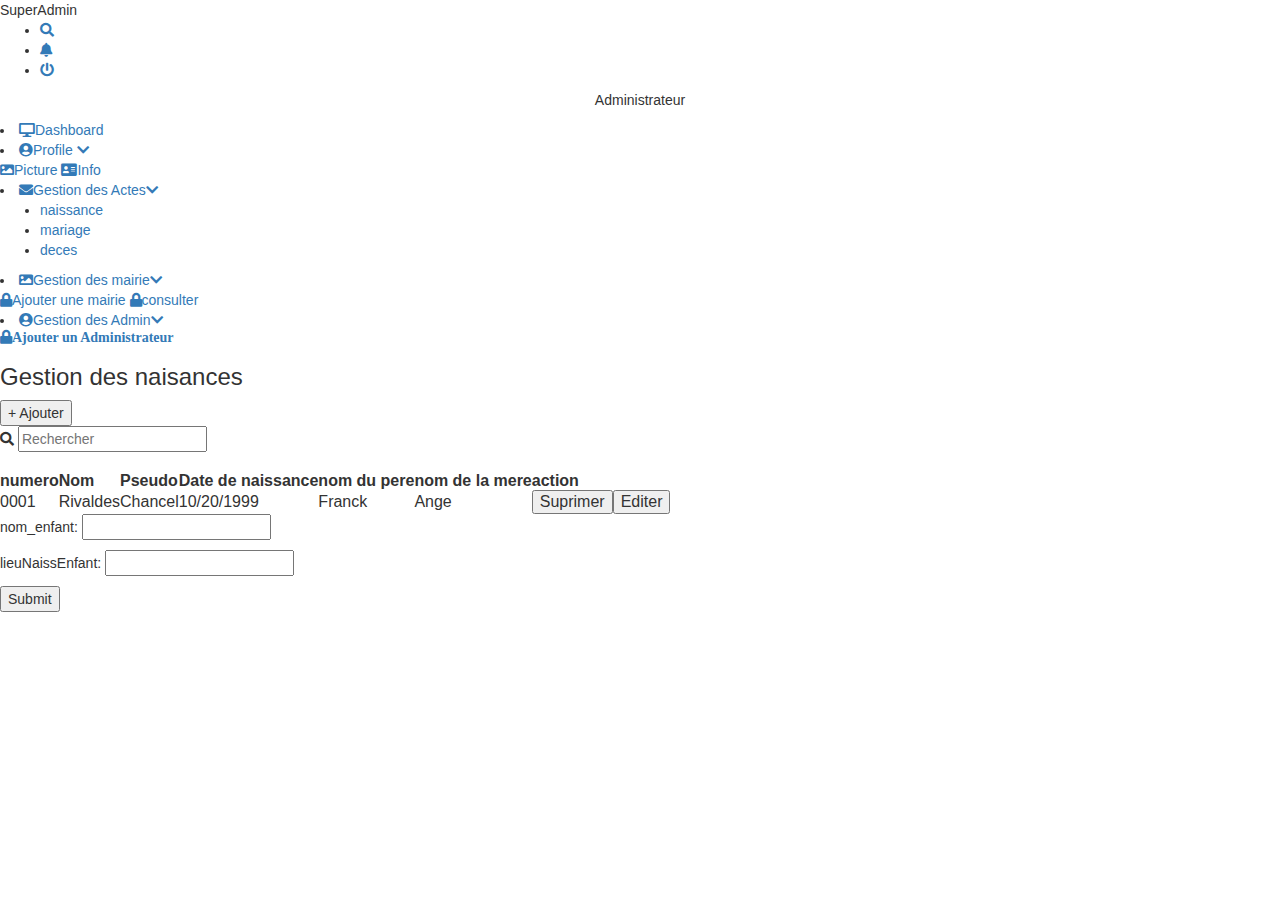
<file: src/main/resources/templates/naisance3.html>
<!DOCrequired TYPE html>
    <html lang="pt-br">

    <head>
        <meta charset="UTF-8">
        <meta name="viewport" content="width=device-width, initial-scale=1.0">
        <title>Dashboard Administrateur</title>
        <link rel="stylesheet" th:href="@{/css/utilisateur1.css}"/>
        <link rel="stylesheet" th:href="@{/css/style.css}"/>
        <link href="https://cdnjs.cloudflare.com/ajax/libs/font-awesome/5.15.1/css/all.min.css" rel="stylesheet"
            required type="text/css">
        <script src="https://cdnjs.cloudflare.com/ajax/libs/jquery/3.5.1/jquery.min.js"></script>
        <link rel="stylesheet" href="https://maxcdn.bootstrapcdn.com/bootstrap/3.4.1/css/bootstrap.min.css">
        <script src="https://maxcdn.bootstrapcdn.com/bootstrap/3.4.1/js/bootstrap.min.js"></script>
    </head>

    <body>

        <!--wrapper start-->
        <div class="wrapper">
            <!--header start-->
            <div class="header">
                <div class="header-menu">
                    <div class="title">Super<span>Admin</span></div>
                    <!-- <div class="sidebar-btn">
                    <i class="fas fa-bars"></i>
                </div> -->
                    <ul>
                        <li><a class="menu-icon" href=""><i class="fas fa-search"></i></a></li>
                        <li><a class="menu-icon" href=""><i class="fas fa-bell"></i></a></li>
                        <li><a class="menu-icon" href=""><i class="fas fa-power-off"></i></a></li>
                    </ul>
                </div>
            </div>
            <!--header menu end-->
            <!--sidebar start-->
            <div class="sidebar">
                <div class="sidebar-menu">
                    <center class="profile">
                        <img th:src="@{/images/default-admin.png}" alt="">
                        <p>Administrateur</p>
                    </center>
                    <li class="item">
                        <a href="#dash" class="menu-btn" data-toggle="tab">
                            <i class="fas fa-desktop"></i><span>Dashboard</span>
                        </a>
                    </li>
                    <li class="item" id="profile">
                        <a href="#profile" class="menu-btn">
                            <i class="fas fa-user-circle"></i><span>Profile <i
                                    class="fas fa-chevron-down drop-down"></i></span>
                        </a>
                        <div class="sub-menu">
                            <a href="#"><i class="fas fa-image"></i><span>Picture</span></a>
                            <a href="#"><i class="fas fa-address-card"></i><span>Info</span></a>
                        </div>
                    </li>
                    <li class="item" id="acte">
                        <a href="#profile" class="menu-btn">
                            <i class="fas fa-envelope"></i><span>Gestion des Actes<i
                                    class="fas fa-chevron-down drop-down"></i></span>
                        </a>
                        <div class="sub-menu">
                            <ul>
                                <li><a  th:href="@{/naisance}"><i
                                            class="fas font-family"></i><span>naissance</span></a> </li>
                                <li><a  th:href="@{/mariage}"><i
                                            class="fas font-family"></i><span>mariage</span></a></li>
                                <li><a  href="deces.html"><i
                                            class="fas font-family"></i><span>deces</span></a>
                                </li>
                            </ul>
                        </div>
                    </li>
                    <li class="item" id="marie">
                        <a href="#profile" class="menu-btn">
                            <i class="fas fa-image"></i><span>Gestion des mairie<i
                                    class="fas fa-chevron-down drop-down"></i></span>
                        </a>
                        <div class="sub-menu">
                            <a th:href="@{/mairie}"><i class="fas fa-lock"></i><span>Ajouter une mairie</span></a>
                            <a href="#"><i class="fas fa-lock"></i><span>consulter</span></a>
                        </div>
                    </li>
                    <li class="item" id="user">
                        <a href="#profile" class="menu-btn">
                            <i class="fas fa-user-circle"></i><span>Gestion des Admin<i
                                    class="fas fa-chevron-down drop-down"></i></span>
                        </a>
                        <div class="sub-menu">
                            <a th:href="@{/admin}"><i class="fas fa-lock"><span>Ajouter un Administrateur</span></i></a>
                            
                        </div>
                    </li>
                </div>
            </div>
            <!--sidebar end-->
            <!--main container start-->
            <div class="main-container tab-content" style="display: block;">

                <div class="modal">

                </div>

                <header>
                    <h3>Gestion des naisances </h3>
                </header>
                <nav>
                    <button class="js_addbtn">+ Ajouter</button>
                    <div class="search">
                        <i class="fa fa-search"></i>
                        <input required type="text" placeholder="Rechercher" id="search">
                    </div>
                </nav>
                <div class="flex-row" style="margin-top: 20px;">
                    <article>
                        <table id="tab">
                            <thead>
                                <tr>
                                    <th>numero</th>
                                    <th>Nom</th>
                                    <th class="pseudo">Pseudo</th>
                                    <th class="email">Date de naissance</th>
                                    <th>nom du pere </th>
                                    <th>nom de la mere </th>
                                    <th colspan="2">
                                        action
                                    </th>
                                </tr>
                            </thead>
                            <tr>
                                <td>0001</td>
                                <td> Rivaldes </td>
                                <td> Chancel </td>
                                <td> 10/20/1999 </td>
                                <td> Franck </td>
                                <td> Ange </td>
                                <td>
                                    <button>Suprimer</button>
                                </td>
                                <td>
                                    <button>Editer</button>
                                </td>
                            </tr>
                        </table>
                        
                        <form method="post" th:action="@{/saveBirth}" th:object="${birth}">
                        <p>nom_enfant: <input type="text" th:field="*{nom_enfant}" /></p>
                        <p>lieuNaissEnfant: <input type="text" th:field="*{lieuNaissEnfant}" /></p>
                        <p><input type="submit" value="Submit" />
                        </form>
                        

                    </article>
                </div>

            </div>
            <!--main container end-->
        </div>
        <!--wrapper end-->

        <script required type="text/javascript" th:src="@{/js/script.js}">
        </script>
        


    </body>

    </html>
</file>
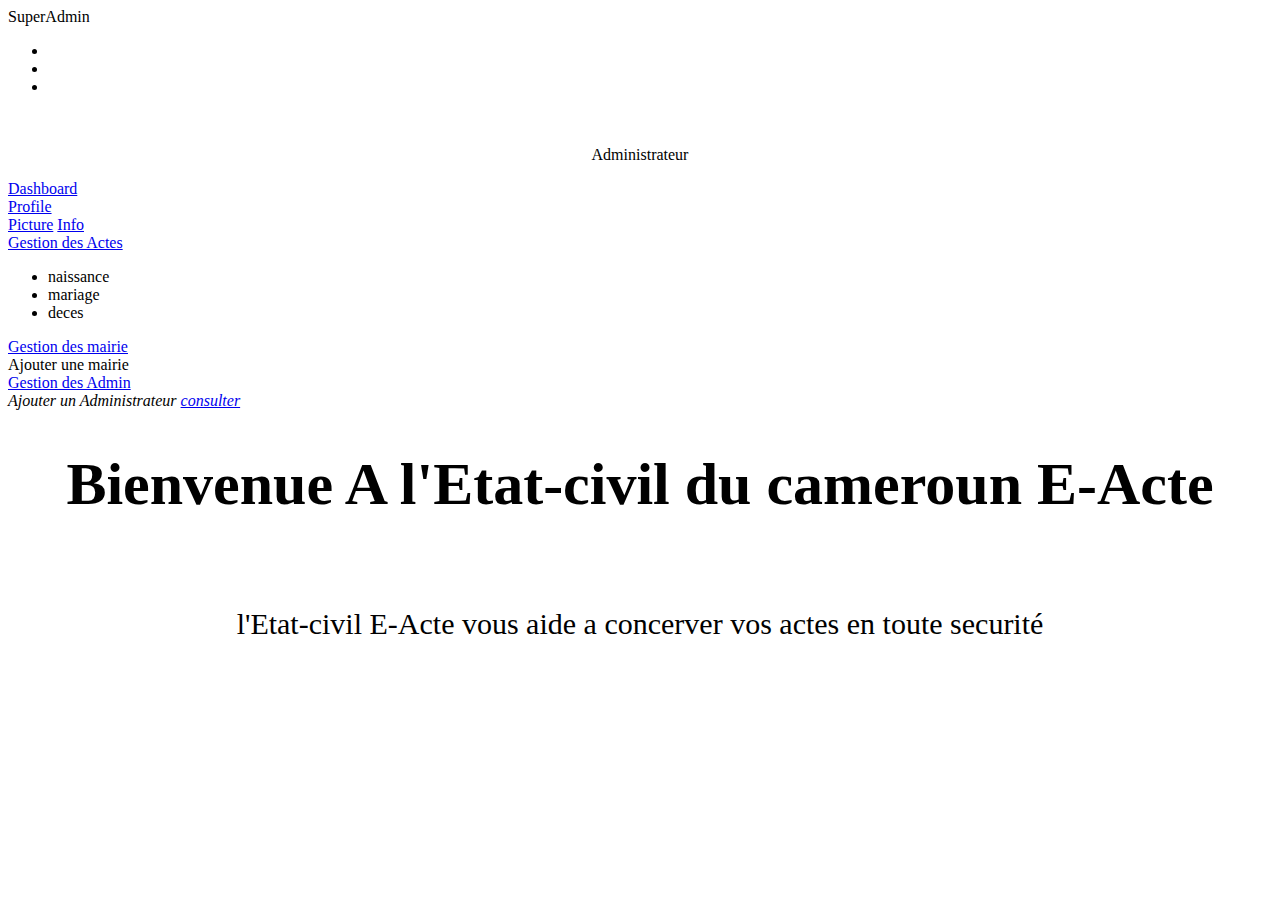
<file: src/main/resources/templates/sidebar.html>
<!DOCTYPE html>
<html lang="pt-br" xmlns:th="http://www.thymeleaf.org">

<head>
    <meta charset="UTF-8"/>
    <meta name="viewport" content="width=device-width, initial-scale=1.0">
    <title>Dashboard Administrateur</title>
    <link rel="stylesheet" th:href="@{/css/utilisateur1.css}">
    <!-- <link rel="stylesheet" href="style/ajoutUtilisateur.css"> -->
    <link th:href="@{https://cdnjs.cloudflare.com/ajax/libs/font-awesome/5.15.1/css/all.min.css}" rel="stylesheet"
        type="text/css">
    <script th:src="@{https://cdnjs.cloudflare.com/ajax/libs/jquery/3.5.1/jquery.min.js}"></script>
    <!-- <link rel="stylesheet" href="bootstrap/JQuery.js"> -->
    <!--<script th:src="@{js/bootstrap.js}"></script>
    <link rel="stylesheet" th:href="@{css/bootstrap.css}">-->
    <link rel="stylesheet" th:href="@{https://maxcdn.bootstrapcdn.com/bootstrap/3.4.1/css/bootstrap.min.css}">
    <!-- <script src="https://ajax.googleapis.com/ajax/libs/jquery/3.6.0/jquery.min.js"></script> -->
    <script th:src="@{https://maxcdn.bootstrapcdn.com/bootstrap/3.4.1/js/bootstrap.min.js}"></script>
</head>

<body>

    <!--wrapper start-->
    <div class="wrapper">
        <!--header start-->
        <div class="header">
            <div class="header-menu">
                <div class="title">Super<span>Admin</span></div>
                <!-- <div class="sidebar-btn">
            <i class="fas fa-bars"></i>
        </div> -->
                <ul>
                    <li><a class="menu-icon" href=""><i class="fas fa-search"></i></a></li>
                    <li><a class="menu-icon" href=""><i class="fas fa-bell"></i></a></li>
                    <li><a class="menu-icon" th:href="@{/login?logout}"><i class="fas fa-power-off"></i></a></li>
                </ul>
            </div>
        </div>
        <!--header menu end-->
        <!--sidebar start-->
        <div class="sidebar">
            <div class="sidebar-menu">
                <center class="profile">
                    <img th:src="@{/images/default-admin.png}" alt="">
                    <p>Administrateur</p>
                </center>
                <li class="item">
                    <a href="#dash" class="menu-btn" data-toggle="tab">
                        <i class="fas fa-desktop"></i><span>Dashboard</span>
                    </a>
                </li>
                <li class="item" id="profile">
                    <a href="#profile" class="menu-btn">
                        <i class="fas fa-user-circle"></i><span>Profile <i
                                class="fas fa-chevron-down drop-down"></i></span>
                    </a>
                    <div class="sub-menu">
                        <a href="#"><i class="fas fa-image"></i><span>Picture</span></a>
                        <a href="#"><i class="fas fa-address-card"></i><span>Info</span></a>
                    </div>
                </li>
                <li class="item" id="acte">
                    <a href="#profile" class="menu-btn">
                        <i class="fas fa-envelope"></i><span>Gestion des Actes<i
                                class="fas fa-chevron-down drop-down"></i></span>
                    </a>
                    <div class="sub-menu">
                        <ul>
                            <li><a th:href="@{/naisance}"><i class="fas font-family"></i><span>naissance</span></a> </li>
                            <li><a th:href="@{/mariage}"><i class="fas font-family"></i><span>mariage</span></a></li>
                            <li><a th:href="@{/deces}"><i class="fas font-family"></i><span>deces</span></a>
                            </li>
                        </ul>
                    </div>
                </li>
                <li class="item" id="marie">
                    <a href="#profile" class="menu-btn">
                        <i class="fas fa-image"></i><span>Gestion des mairie<i
                                class="fas fa-chevron-down drop-down"></i></span>
                    </a>
                    <div class="sub-menu">
                        <a th:href="@{/mairie}"><i class="fas fa-lock"></i><span>Ajouter une mairie</span></a>
                        
                    </div>
                </li>
                <li class="item" id="user">
                    <a href="#profile" class="menu-btn">
                        <i class="fas fa-user-circle"></i><span>Gestion des Admin<i
                                class="fas fa-chevron-down drop-down"></i></span>
                    </a>
                    <div class="sub-menu">
                        <a th:href="@{/admin}"><i class="fas fa-lock"><span>Ajouter un Administrateur</span></i></a>
                        <a href="#"><i class="fas fa-lock"><span>consulter</span></i></a>
                    </div>
                </li>
            </div>
        </div>
        <!--sidebar end-->
        <!--main container start-->
        <!--sidebar end-->
        <!--main container start-->
        <div class="main-container tab-content">

            <div id="dash" class="tab-pane fade in active">
                <div class="card">
                    <h1 style="text-align:center; font-size: 60px;">Bienvenue A l'Etat-civil du cameroun E-Acte</h1>
                </div>
                <div class="card">
                    <img th:src="@{/images/etat civile.png}" alt="" style="width: 70%; height:50%;">
                </div>
                <div class="card">
                    <p style="text-align: center; font-size: 30px;"> l'Etat-civil E-Acte vous aide a concerver vos actes
                        en toute securité</p>
                </div>
            </div>

            <!-- <div id="naissance" class="tab-pane fade">
                <form action="" method="post" class="form">
                    <li><button><a data-toggle="tab" href="#enfant" class="a"><i
                                    class="fas font-family"></i><span>Nouvel Enregistrement</span></a></button></li>
                    <li><button><a href="consulte_naissance.html" class="a">consulter un Enregistrement</a></button>
                    </li>
                    <li><button><a href="editer_naissance.html" class="a">Editer/supprimer</a></button></li>
                    <li><button><a href="outil_nais.html" class="a">outil</a></button></li>
                    <li><button><a href="acceuil.html" class="a">Retour à l'acceuil</a></button></li>
                </form>
            </div> -->
            <!-- <div id="mariage" class="tab-pane fade" style="width:10rem; height:40rem;background-color:rgb(99, 17, 21);">
                mariage
            </div>
            <div id="deces" class="tab-pane fade" style="width:10rem; height:40rem;background-color:rgb(98, 99, 17);">
                deces
            </div> -->

            <!-- <div id="mariage" class="tab-pane fade">
                <div class="container-fluid">
                    <div class="row">
                        <div class="col-md-6 ac">
                            <img width="100%" height="auto" src="assets/images/naissance.jpg" alt="">
                            <h5>enregistrer un nouvel enfant</h5>
                            <i>2022-10-05</i>
                            <p>vous devez disposer de toute les informations neccessaire pour commencer le remplissage
                                du formulaire</p>
                            <a href="#">Enregistrement</a>
                        </div>
                        <div class="col-md-3 ac">
                            <img width="100%" height="auto" src="assets/images/doc2.jpg" alt="">
                            <h5>consulter la liste des enregistrements</h5>
                            <i>2022-10-05</i>
                            <p>vous pouvez rechercher modifierou supprimer une naissance enregistrer </p>
                            <a href="#">consulter</a>
                        </div>
                    </div>

                </div>
            </div> -->

            <!-- <div id="deces" class="tab-pane fade">
                <form action="" method="post" class="form">
                    <li><button><a href="defunt.html" class="a">Nouvel Enregistrement</a></button></li>
                    <li><button><a href="consulte_naissance.html" class="a">consulter un Enregistrement</a></button>
                    </li>
                    <li><button><a href="editer_naissance.html" class="a">Editer/supprimer</a></button></li>
                    <li><button><a href="outil_nais.html" class="a">outil</a></button></li>
                    <li><button><a href="acceuil.html" class="a">Retour à l'acceuil</a></button></li>
                </form>
            </div> -->

            <!-- <div id="enfant" class="tab-pane fade">
                <h1>gvhuhjknjh</h1>
            </div> -->
        </div>
        <!--main container end-->
    </div>
    <!--wrapper end-->




    <script type="text/javascript">
        $(document).ready(function () {
            $(".sidebar-btn").click(function () {
                $(".wrapper").toggleClass("collapse");
            });
        });

    </script>


</body>

</html>
</file>
